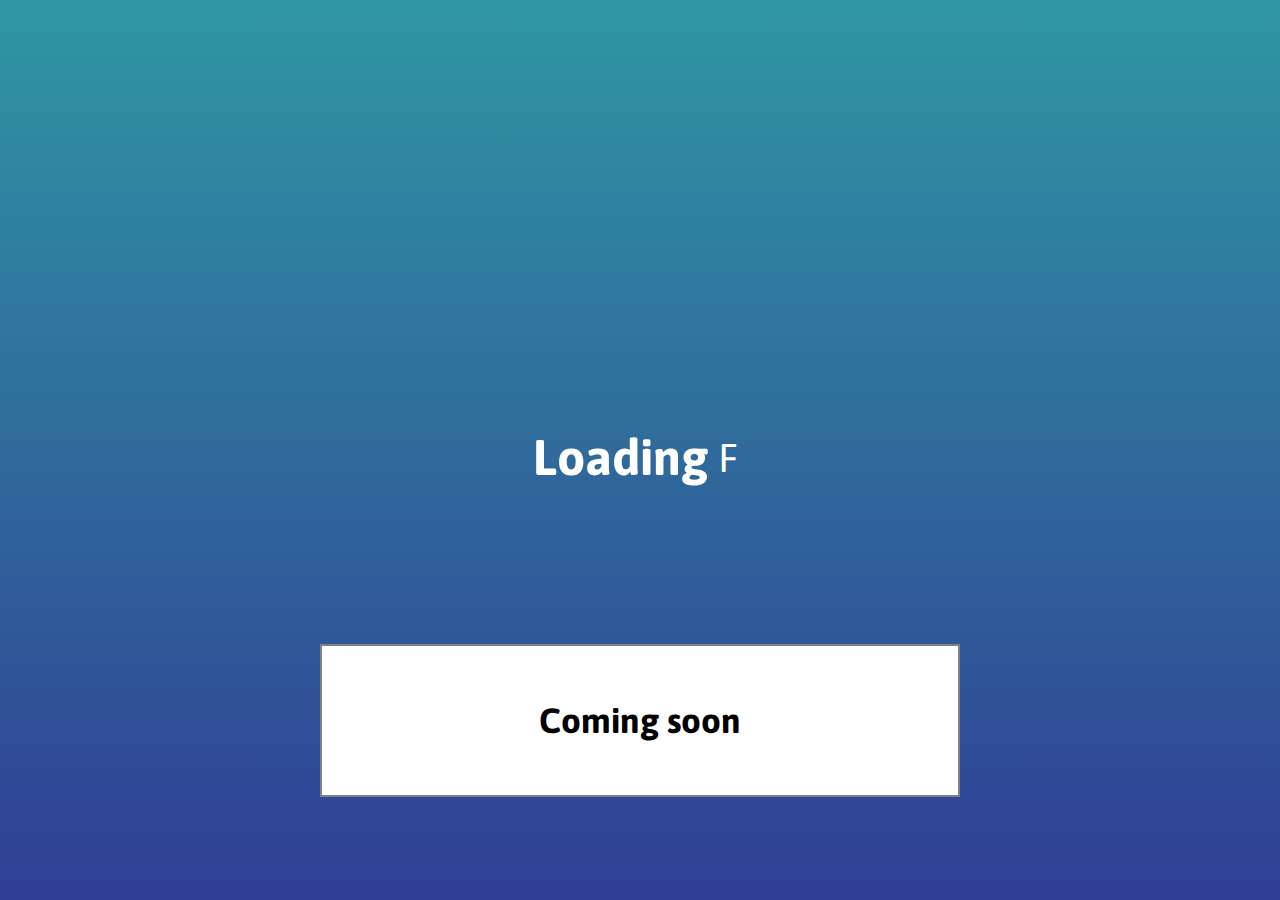
<file: index.html>
<!DOCTYPE html>
<html lang="en">

<head>
    <meta charset="UTF-8">
    <meta name="viewport" content="width=device-width, initial-scale=1.0">
    <meta name="google-site-verification" content="9knZ2xyzKXr1jmwfQ2RHRH1VpLWHRGbLpMes4jh49d8" /
    <meta http-equiv="X-UA-Compatible" content="ie=edge">
    <title>Weather App</title>
    <link rel="stylesheet" href="style.css">
    <script async src="https://pagead2.googlesyndication.com/pagead/js/adsbygoogle.js"></script>
    <script>
         (adsbygoogle = window.adsbygoogle || []).push({
              google_ad_client: "ca-pub-2276239398132954",
              enable_page_level_ads: true
         });
    </script>
</head>

<body>
    <div class="location">
        <h1 class="location-timezone"></h1>
        <canvas class="icon" id="icon1" width="128" height="128"></canvas>
    </div>
    <div class="temperature">
        <div class="degree-section">
            <h2 class="degree">Loading</h2>
            <span>F</span>
        </div>
        <div class="description"></div>
    </div>

    <div class="daily">
        <h2>Coming soon</h2>
    </div>

    <script src="index.js"></script>
    <script src="skycons.js"></script>
</body>

</html>
</file>
<file: style.css>
@import url('https://fonts.googleapis.com/css?family=Asap&display=swap');

* {
    margin: 0;
    padding: 0;
    box-sizing: border-box;
}

body {
    height: 100vh;
    display: flex;
    justify-content: center;
    flex-direction: column;
    align-items: center;
    background: linear-gradient(rgb(47,150,163), rgb(48,62,148));
    font-family: Asap, sans-serif;
    color: white;   
    overflow: scroll;
}

.location, .temperature {
    height: 30vh;
    width: 50%;
    display: flex;
    justify-content: space-around;
    align-items: center;
}

.temperature {
    flex-direction: column;
}

.degree-section {
    display: flex;
    align-items: center;
}

.degree-section span {
    margin: 10px;
    font-size: 40px;
    cursor: pointer;
}

.degree-section h2 {
    font-size: 50px;
}

.daily {
    display: flex;
    align-items: center;
    justify-content: space-around;
    background: white;
    width: 50%;
    height: 17%;
    border: 2px solid gray;   
}

.description {
    font-size: 30px;
}

@media (max-width: 375px) {
    .daily {
        background: white;
        width: 90%;
        height: 17%;
        border: 2px solid gray;
    }
    .location-timezone {
        font-size: 27px;
    }
}

.daily h2 {
    color: black;
    font-size: 35px;
}
</file>
